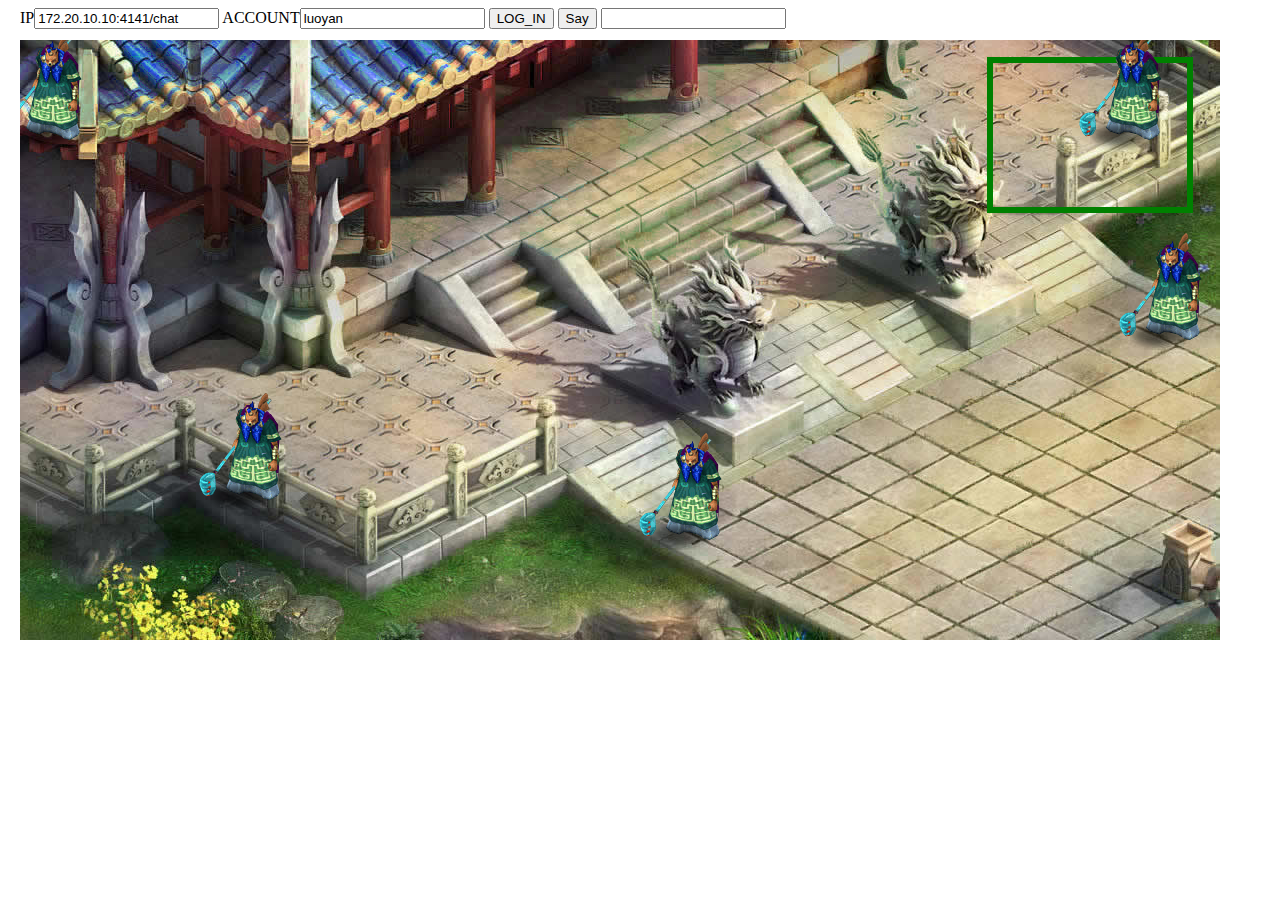
<file: html5/index.html>
<html>
	<head>
		<meta http-equiv="charset" content="utf8"/>
		<link rel="Stylesheet" type="text/css" href="css/common.css"></link>
		<script type="text/javascript" src="js/PxLoader.js"></script>
		<script type="text/javascript" src="js/PxLoaderImage.js"></script>
		<script type="text/javascript" src="img/11001//map_mask.js"></script>
		<script type="text/javascript" src="js/graph.js"></script>
		<script type="text/javascript" src="js/astar.js"></script>
		<script type="text/javascript" src="js/util.js"></script>
		<script type="text/javascript" src="js/map_controller.js"></script>
		<script type="text/javascript" src="js/enemy.js"></script>
		<script type="text/javascript" src="js/player.js"></script>
		<script type="text/javascript" src="js/player_mgr.js"></script>
		<script type="text/javascript" src="js/effect.js"></script>
		<script type="text/javascript" src="js/jquery.js"></script>
        <script type="text/javascript" src="js/script.js"></script>
		<script type="text/javascript" src="js/main.js"></script>
		<title>KILL DRAGON</title>
	</head>
	<body onload="start()">
		<div class="login_container" style="background-color:white; align:center; width: 1200;position: absolute;left:20px">
			IP<input id="server" type="text" value="172.20.10.10:4141/chat"/>
			ACCOUNT<input id="username" value="luoyan" type="text"/>
			<input id="message" value="" type="text" style="display:none;"/>
			<input id="login" type="button" value="LOG_IN" ></input>
			<input id="say" type="button" value="Say"></input>
			<input id="talk" value="" type="text"/>
		</div>
		<div class="gameContainer">
			<div class="mapContainer" id="map" style="display:block;">
				<canvas id="game_map" width="1200" height="600"></canvas>
			</div>
			<div class="playerContainer" id="players" style="display:block;">
				<canvas id="player" width="1200" height="600"></canvas>
			</div>
			<div class="playerContainer" id="enemys" style="display:block;">
				<canvas id="ene" width="1200" height="600"></canvas>
			</div>
            <div class="container" id = "fire"style="display:none;position:absolute;top:50px;">
				<canvas id="scene" width="1000" height="600"></canvas>
			</div>
			<div class="debug">
				<canvas id="debug_canvas" width="1200" height="600"></canvas>
			</div>
		</div>
	    <footer></footer>
	</body>
</html>
</file>
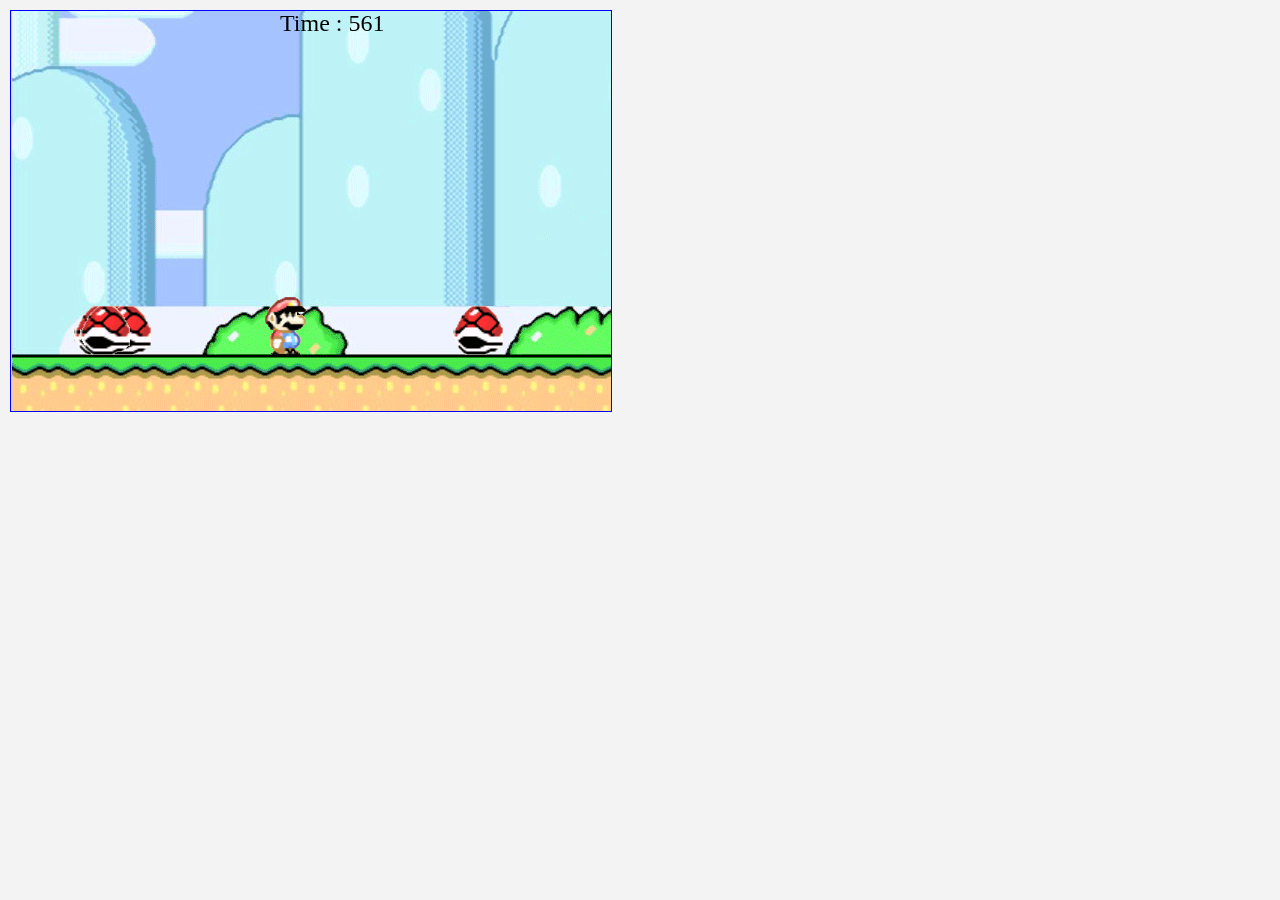
<file: html5/superMario/game/step8.html>
<!doctype html>
<html>
<head>
<meta http-equiv="Content-Type" content="text/html; charset=UTF-8" />
<meta http-equiv="Pragma" content="no-cache" />
<meta http-equiv="Expires" content="-1" />
<meta http-equiv="Cache-Control" content="no-cache" />


<title>My first Game</title>

<script type="text/javascript" src="./Base.js"></script>
<script type="text/javascript" src="./Animation.js"></script>
<script type="text/javascript" src="./Sprite.js"></script>
<script type="text/javascript" src="./Game.js"></script>

<script type="text/javascript" src="./player.js"></script>
<script type="text/javascript" src="./enemy.js"></script>

<style type="text/css">
body {
	border:none 0px;
	margin:0px;
	padding:10px;
	font-size : 16px;
	background-color : #f3f3f3;
}

canvas {
	border : 1px solid blue; 
}


</style>


<script type="text/javascript">
// 页面初始化函数
function init(){
	
	
	//加载图片,并存入全局变量 ImgCache, 
	// 加载完成后,调用startDemo
	ImgCache=loadImage( [ 
			{ 	id : "player",
				url : "../res/player.png"
			},
			{ 	id : "enemy",
				url : "../res/enemy.png"
			},
			{ 	id : "bg",
				url : "../res/bg.png"
			}
		], 
		startDemo );

}


//定义游戏所用 按键的keyCode的常量
var Key={
	A : 65,	
	W : 87,
	D : 68
}



var game=new Game({
	FPS : 30,
	width : 600,
	height : 400,
	sprites : [ ]

});


// Demo的启动函数
function startDemo(){
	
	//加入马里奥
	game.sprites.push(createPlayer());
	
	//加入五个敌人
	for(var i=0;i<5;i++){
		game.sprites.push(createEnemy());
	}
	
	game.init();
	game.start();

}

	
</script>

</head> 
<body onload="init()"> 

<div id="statebar" style="font-size:24px; position:absolute; top:10px; left:280px;" >
Time : <span id="timeCount"></span>
</div>

</body>
</html>
</file>
<file: html5/css/common.css>
{
    margin: 0;
    padding: 0
}
    
body, div, footer 
{
    display:block;
}

body 
{
    background-color: White;
    padding: 0px 20px;
}
    
.gameLoader 
{
	display: none;
/*	background-color: white; */
    width: 900px;
    height: 500px;
    margin: 0 auto;
}

.gameLoader div
{
	border-style: none;
}
.gameLoader div img 
{
	border-style: none;
    width: 100%;
    height:80%;
}

.mapContainer, .debug
{
	position: absolute;
	left: 20px;
	top: 40px;
}

.playerContainer
{
	position: absolute;
	left: 20px;
	top: 40px;
}
</file>
